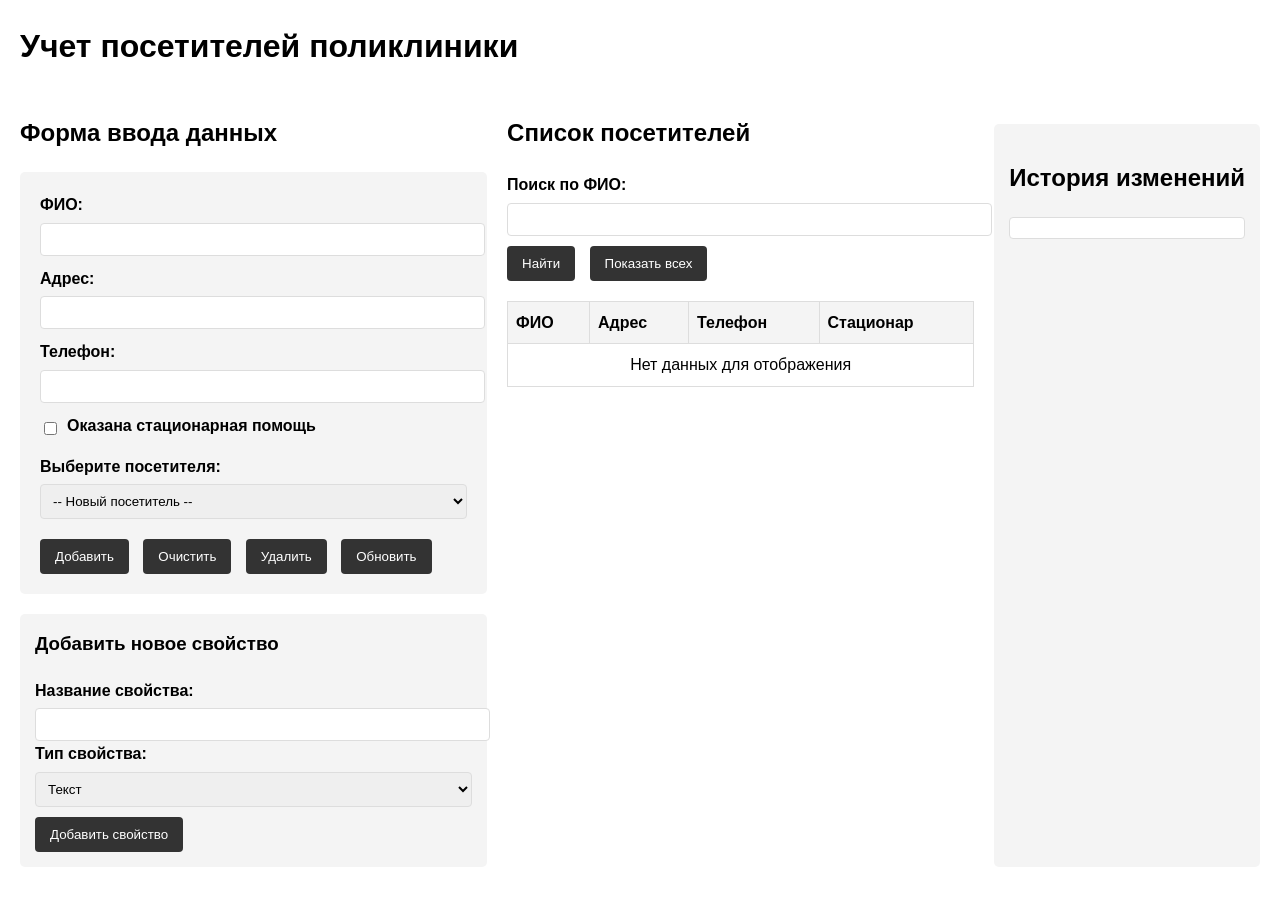
<file: index.html>
<!DOCTYPE html>
<html lang="ru">
<head>
    <meta charset="UTF-8">
    <meta name="viewport" content="width=device-width, initial-scale=1.0">
    <title>Учет посетителей поликлиники</title>
    <link rel="stylesheet" href="style.css">
</head>
<body>
    <h1>Учет посетителей поликлиники</h1>
    
    <div class="container">
        <div class="form-section">
            <h2>Форма ввода данных</h2>
            <form id="visitorForm">
                <div>
                    <label for="fullName">ФИО:</label>
                    <input type="text" id="fullName" required>
                </div>
                <div>
                    <label for="address">Адрес:</label>
                    <input type="text" id="address" required>
                </div>
                <div>
                    <label for="phone">Телефон:</label>
                    <input type="tel" id="phone" required>
                </div>
                <div class="checkbox-container">
                    <input type="checkbox" id="hospitalized">
                    <label for="hospitalized">Оказана стационарная помощь</label>
                </div>
                <div>
                    <label for="visitorSelect">Выберите посетителя:</label>
                    <select id="visitorSelect">
                        <option value="">-- Новый посетитель --</option>
                    </select>
                </div>
                <button type="button" id="addBtn">Добавить</button>
                <button type="button" id="clearBtn">Очистить</button>
                <button type="button" id="deleteBtn">Удалить</button>
                <button type="button" id="updateBtn">Обновить</button>
            </form>

            <div class="add-property-section">
                <h3>Добавить новое свойство</h3>
                <div>
                    <label for="newPropertyName">Название свойства:</label>
                    <input type="text" id="newPropertyName">
                </div>
                <div>
                    <label for="newPropertyType">Тип свойства:</label>
                    <select id="newPropertyType">
                        <option value="text">Текст</option>
                        <option value="number">Число</option>
                        <option value="checkbox">Флажок</option>
                        <option value="select">Выпадающий список</option>
                    </select>
                </div>
                <div id="selectOptionsContainer" class="hidden">
                    <label for="selectOptions">Варианты (через запятую):</label>
                    <input type="text" id="selectOptions">
                </div>
                <button type="button" id="addPropertyBtn">Добавить свойство</button>
            </div>
        </div>

        <div class="table-section">
            <h2>Список посетителей</h2>
            <div class="search-section">
                <label for="searchInput">Поиск по ФИО:</label>
                <input type="text" id="searchInput">
                <button type="button" id="searchBtn">Найти</button>
                <button type="button" id="showAllBtn">Показать всех</button>
            </div>
            <table id="visitorsTable">
                <thead>
                    <tr>
                        <th>ФИО</th>
                        <th>Адрес</th>
                        <th>Телефон</th>
                        <th>Стационар</th>
                    </tr>
                </thead>
                <tbody id="visitorsTableBody">
                    <!-- Данные будут добавляться через JavaScript -->
                </tbody>
            </table>
        </div>
        <div class="history-section">
            <h2>История изменений</h2>
            <div class="history-container" id="historyContainer">
                <!-- История будет добавляться здесь -->
            </div>
        </div>
    </div>

    <script src="app.js"></script>
</body>
</html>
</file>
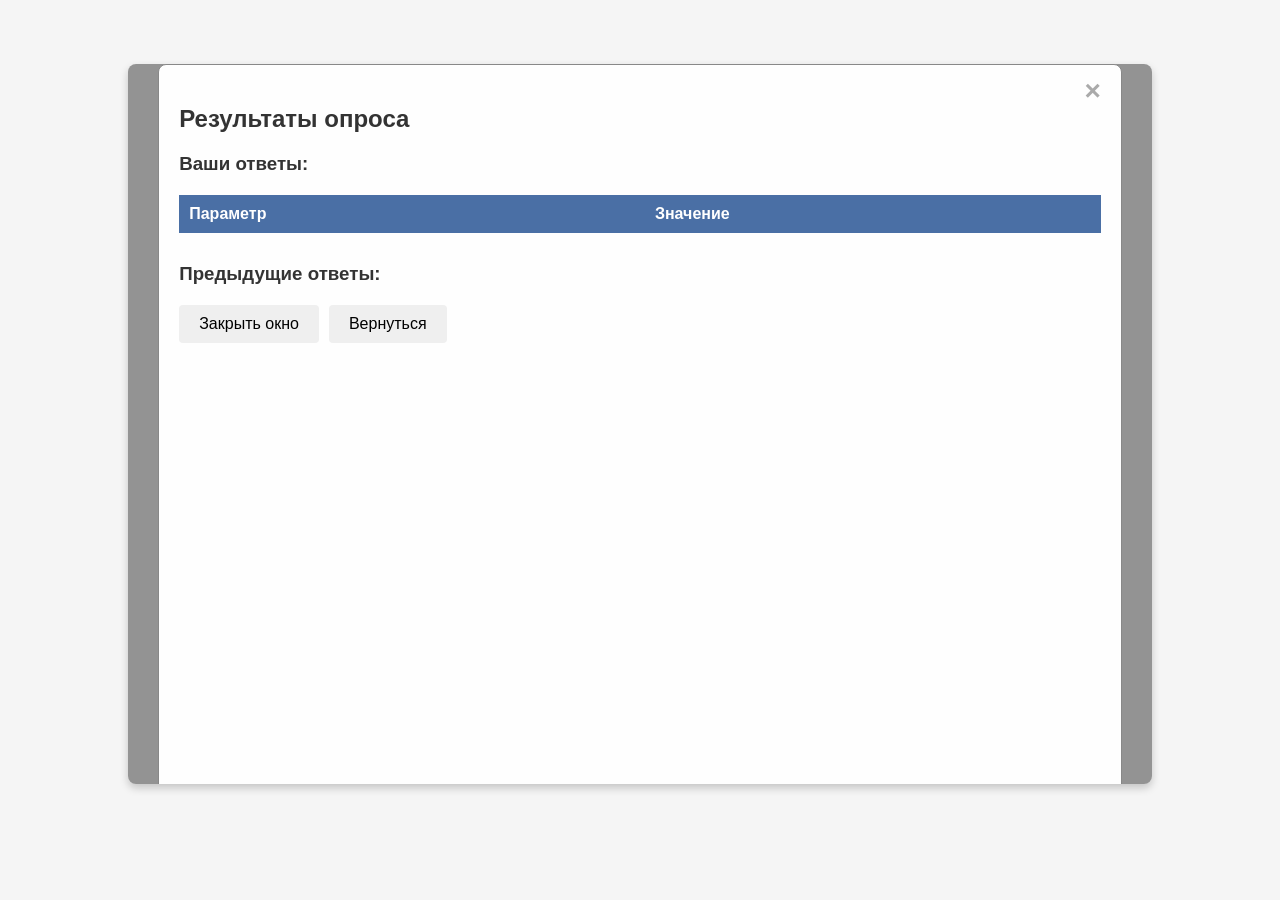
<file: html/results.html>
<!DOCTYPE html>
<html lang="ru">
<head>
    <meta charset="UTF-8">
    <meta name="viewport" content="width=device-width, initial-scale=1.0">
    <title>Результаты опроса</title>
    <link rel="stylesheet" href="../css/style.css">
    <script>
        // Загрузка данных при открытии страницы
        document.addEventListener('DOMContentLoaded', function() {
            // Получаем текущие данные из sessionStorage
            const currentResponse = JSON.parse(sessionStorage.getItem('currentResponse'));
            const responses = JSON.parse(localStorage.getItem('furnitureSurveyResponses')) || [];
            
            // Отображаем текущие данные
            if (currentResponse) {
                const currentResponseBody = document.getElementById('currentResponseBody');
                currentResponseBody.innerHTML = '';
                
                for (const [key, value] of Object.entries(currentResponse)) {
                    if (key === 'timestamp') continue;
                    
                    const row = document.createElement('tr');
                    
                    const paramCell = document.createElement('td');
                    paramCell.textContent = getFieldName(key);
                    row.appendChild(paramCell);
                    
                    const valueCell = document.createElement('td');
                    
                    if (key === 'color1' || key === 'color2') {
                        const colorBox = document.createElement('div');
                        colorBox.style.display = 'inline-block';
                        colorBox.style.width = '20px';
                        colorBox.style.height = '20px';
                        colorBox.style.backgroundColor = value;
                        colorBox.style.border = '1px solid #000';
                        colorBox.style.marginRight = '10px';
                        valueCell.appendChild(colorBox);
                        valueCell.appendChild(document.createTextNode(value));
                    } else if (Array.isArray(value)) {
                        valueCell.textContent = value.join(', ');
                    } else {
                        valueCell.textContent = value;
                    }
                    
                    row.appendChild(valueCell);
                    currentResponseBody.appendChild(row);
                }
            }
            
            // Отображаем предыдущие ответы
            const previousResponsesList = document.getElementById('previousResponsesList');
            previousResponsesList.innerHTML = '';
            
            // Исключаем текущий ответ из списка предыдущих
            const previousResponses = responses.filter(response => 
                !currentResponse || response.timestamp !== currentResponse.timestamp
            );
            
            previousResponses.forEach((response, index) => {
                const li = document.createElement('li');
                li.textContent = `${response.name} (${new Date(response.timestamp).toLocaleDateString()}) - ${response.style} стиль`;
                previousResponsesList.appendChild(li);
            });
        });
        
        // Вспомогательная функция для получения читаемых имен полей
        function getFieldName(key) {
            const names = {
                name: 'Имя',
                email: 'Email',
                phone: 'Телефон',
                birthdate: 'Дата рождения',
                style: 'Предпочитаемый стиль',
                color1: 'Цвет 1',
                color2: 'Цвет 2',
                furniture: 'Интересующие типы мебели',
                frequency: 'Частота покупок',
                comments: 'Пожелания'
            };
            
            return names[key] || key;
        }
        
        // Функции для модального окна
        function closeModal() {
        // Проверяем, было ли окно открыто через window.open()
        if (window.opener) {
            window.close();
        } else {

            window.location.href = 'index.html';
        }
    }
    
    function goBack() {
        if (window.opener) {

            window.close();
        } else {

            window.location.href = '../index.html';
        }
    }
    </script>
</head>
<body>
    <div class="modal" id="resultsModal" style="display: block;">
        <div class="modal-content">
            <span class="close" onclick="closeModal()">&times;</span>
            <h2>Результаты опроса</h2>
            
            <div id="currentResponse">
                <h3>Ваши ответы:</h3>
                <table class="results-table">
                    <thead>
                        <tr>
                            <th>Параметр</th>
                            <th>Значение</th>
                        </tr>
                    </thead>
                    <tbody id="currentResponseBody">
                        <!-- Данные будут добавлены через JavaScript -->
                    </tbody>
                </table>
            </div>
            
            <div class="previous-responses">
                <h3>Предыдущие ответы:</h3>
                <ol id="previousResponsesList">
                    <!-- Данные будут добавлены через JavaScript -->
                </ol>
            </div>
            
            <div class="form-buttons">
                <button class="btn" onclick="closeModal()">Закрыть окно</button>
                <button class="btn" onclick="goBack()">Вернуться</button>
            </div>
        </div>
    </div>
</body>
</html>
</file>
<file: style.css>
body {
    font-family: Arial, sans-serif;
    margin: 20px;
    line-height: 1.6;
}

.container {
    display: flex;
    gap: 20px;
}

.form-section, .table-section {
    flex: 1;
}

form {
    background: #f4f4f4;
    padding: 20px;
    border-radius: 5px;
    margin-bottom: 20px;
}

form div {
    margin-bottom: 10px;
}

label {
    display: block;
    margin-bottom: 5px;
    font-weight: bold;
}

input[type="text"], input[type="tel"], select {
    width: 100%;
    padding: 8px;
    border: 1px solid #ddd;
    border-radius: 4px;
}

.checkbox-container {
    display: flex;
    align-items: center;
}

.checkbox-container input {
    width: auto;
    margin-right: 10px;
}

button {
    background: #333;
    color: white;
    border: none;
    padding: 10px 15px;
    margin-right: 10px;
    margin-top: 10px;
    border-radius: 4px;
    cursor: pointer;
}

button:hover {
    background: #555;
}

table {
    width: 100%;
    border-collapse: collapse;
    margin-top: 20px;
}

th, td {
    border: 1px solid #ddd;
    padding: 8px;
    text-align: left;
}

th {
    background-color: #f4f4f4;
}

tr:nth-child(even) {
    background-color: #f9f9f9;
}

.search-section {
    margin-bottom: 20px;
}

.hidden {
    display: none;
}

.add-property-section {
    background: #f4f4f4;
    padding: 15px;
    border-radius: 5px;
    margin-top: 20px;
}

.add-property-section h3 {
    margin-top: 0;
}

.history-section {
    margin-top: 30px;
    padding: 15px;
    background: #f4f4f4;
    border-radius: 5px;
}

.history-container {
    max-height: 200px;
    overflow-y: auto;
    padding: 10px;
    background: white;
    border: 1px solid #ddd;
    border-radius: 4px;
}

.history-entry {
    padding: 8px;
    margin-bottom: 5px;
    border-bottom: 1px solid #eee;
    font-size: 14px;
}

.history-entry:last-child {
    border-bottom: none;
}

.history-timestamp {
    color: #666;
    font-size: 12px;
    margin-right: 10px;
}
</file>
<file: css/style.css>
/* Общие стили */
body {
    font-family: 'Arial', sans-serif;
    margin: 0;
    padding: 0;
    background-color: #f5f5f5;
    color: #333;
}

.container {
    display: flex;
    flex-direction: column;
    min-height: 100vh;
}

/* Шапка */
header {
    background-color: #4a6fa5;
    color: white;
    padding: 20px;
    text-align: center;
}

header h1 {
    margin: 0;
    font-size: 2.5em;
}

header p {
    margin: 10px 0 0;
    font-size: 1.2em;
}

/* Основное содержимое */
.main-content {
    display: flex;
    flex: 1;
    margin: 20px 0;
}

/* Блок Article с формой */
article {
    flex: 3;
    padding: 20px;
    background: url('../resources/images/furniture-bg.jpg') no-repeat center center;
    background-size: cover;
    position: relative;
    margin-right: 20px;
    border-radius: 8px;
    box-shadow: 0 2px 5px rgba(0,0,0,0.1);
}

article::before {
    content: '';
    position: absolute;
    top: 0;
    left: 0;
    right: 0;
    bottom: 0;
    background: rgba(255, 255, 255, 0.85);
    border-radius: 8px;
    z-index: 0;
}

article > * {
    position: relative;
    z-index: 1;
}

article h2 {
    color: #4a6fa5;
    margin-top: 0;
}

/* Форма */
#surveyForm {
    display: flex;
    flex-direction: column;
}

.form-group {
    margin-bottom: 15px;
}

.form-group label {
    display: block;
    margin-bottom: 5px;
    font-weight: bold;
    color: #4a6fa5;
}

.form-group input[type="text"],
.form-group input[type="email"],
.form-group input[type="tel"],
.form-group input[type="date"],
.form-group select,
.form-group textarea {
    width: 100%;
    padding: 10px;
    border: 2px solid #ddd;
    border-radius: 4px;
    font-size: 16px;
    transition: border-color 0.3s;
}

.form-group input[type="text"]:focus,
.form-group input[type="email"]:focus,
.form-group input[type="tel"]:focus,
.form-group input[type="date"]:focus,
.form-group select:focus,
.form-group textarea:focus {
    border-color: #4a6fa5;
    outline: none;
}

.form-group input[type="color"] {
    width: 50px;
    height: 30px;
    padding: 0;
    border: 2px solid #ddd;
    border-radius: 4px;
    cursor: pointer;
}

.checkbox-group,
.radio-group {
    display: flex;
    flex-direction: column;
    gap: 8px;
}

.checkbox-group label,
.radio-group label {
    display: flex;
    align-items: center;
    gap: 8px;
    font-weight: normal;
    cursor: pointer;
}

.form-buttons {
    display: flex;
    gap: 10px;
    margin-top: 20px;
}

.btn {
    padding: 10px 20px;
    border: none;
    border-radius: 4px;
    font-size: 16px;
    cursor: pointer;
    transition: background-color 0.3s;
}

.submit-btn {
    background-color: #4a6fa5;
    color: white;
}

.submit-btn:hover {
    background-color: #3a5a8f;
}

.reset-btn {
    background-color: #f44336;
    color: white;
}

.reset-btn:hover {
    background-color: #d32f2f;
}

.view-results-btn {
    background-color: #4CAF50;
    color: white;
}

.view-results-btn:hover {
    background-color: #388E3C;
}

/* Навигация */
nav {
    flex: 1;
    padding: 20px;
    background-color: white;
    border-radius: 8px;
    box-shadow: 0 2px 5px rgba(0,0,0,0.1);
}

nav h3 {
    color: #4a6fa5;
    margin-top: 0;
}

nav ul {
    list-style: none;
    padding: 0;
}

nav ul li {
    margin-bottom: 10px;
}

nav ul li a {
    text-decoration: none;
    color: #333;
    transition: color 0.3s;
}

nav ul li a:hover {
    color: #4a6fa5;
}

/* Боковая панель */
aside {
    flex: 1;
    padding: 20px;
    margin-left: 20px;
    background-color: white;
    border-radius: 8px;
    box-shadow: 0 2px 5px rgba(0,0,0,0.1);
}

aside h3 {
    color: #4a6fa5;
    margin-top: 0;
}

/* Подвал */
footer {
    background-color: #333;
    color: white;
    text-align: center;
    padding: 15px;
    margin-top: auto;
}

/* Модальное окно */
.modal {
    display: none;
    position: fixed;
    z-index: 100;
    left: 0;
    top: 0;
    width: 80%;
    height: 80%;
    overflow: auto;
    background-color: rgba(0,0,0,0.4);
    margin: 5% 10%;
    border-radius: 8px;
    box-shadow: 0 4px 8px rgba(0,0,0,0.2);
}

.modal-content {
    background-color: #fefefe;
    margin: auto;
    padding: 20px;
    border: 1px solid #888;
    width: 90%;
    height: 105%;
    border-radius: 8px;
    position: relative;
}

.close {
    position: absolute;
    right: 20px;
    top: 10px;
    color: #aaa;
    font-size: 28px;
    font-weight: bold;
    cursor: pointer;
}

.close:hover {
    color: black;
}

/* Таблица результатов */
.results-table {
    width: 100%;
    border-collapse: collapse;
    margin-top: 20px;
    
}

.results-table th, .results-table td {
    border: 2px solid #4a6fa5;
    padding: 8px;
    text-align: left;
    background-color: #ffffff;
}

.results-table th {
    background-color: #4a6fa5;
    color: white;
}



/* Список предыдущих ответов */
.previous-responses {
    margin-top: 30px;
}

.previous-responses ol {
    padding-left: 20px;
}

.previous-responses li {
    margin-bottom: 10px;
}

/* Адаптивность */
@media (max-width: 768px) {
    .main-content {
        flex-direction: column;
    }
    
    article, nav, aside {
        margin: 0 0 20px 0;
    }
}
</file>
